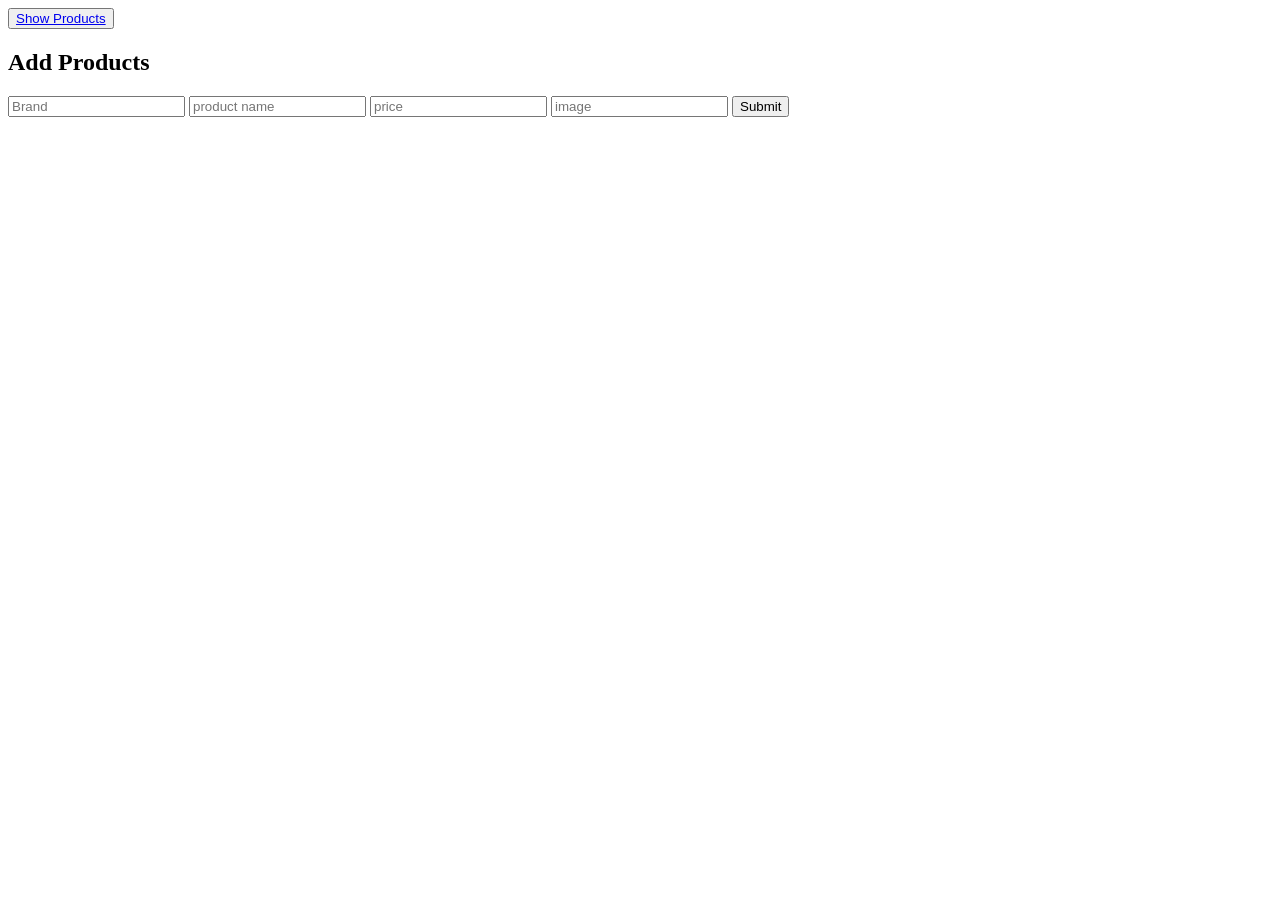
<file: evaluation/index.html>
<!DOCTYPE html>
<html lang="en">
  <head>
    <meta charset="UTF-8" />
    <meta http-equiv="X-UA-Compatible" content="IE=edge" />
    <meta name="viewport" content="width=device-width, initial-scale=1.0" />
    <title>Document</title>
  </head>

  <body>
    <div id="menu">
      <button>
        <a href="./inventory.html">Show Products</a>
      </button>
      <!--Create Show Products button here, give id as "show_products". avoid making spelling mistakes in HTML id's-->
    </div>
    <div>
      <h2>Add Products</h2>
      <form id="product_form">
        <input id="product_brand" type="string" placeholder="Brand">
        <input  id="product_name" type="text" placeholder="product name">
        <input id="product_price" type="number" placeholder="price">
        <input type="text" name="" id="product_image" placeholder="image">
        <input  type="submit" value="Submit">

      <!--Create a form here to accept product data from user, give form HTML id as "product_form"-->

      <!--Create four inputs to accept brand, name, price, image and brand-->
      <!--give the inputs following respective id's, "product_brand", "product_name", "product_price","product_image"-->
      <!--create a submit option to submit form, give it html id as "submit"-->
      </form>
    </div>
  </body>
</html>

<script src="./scripts/index.js"></script>
</file>
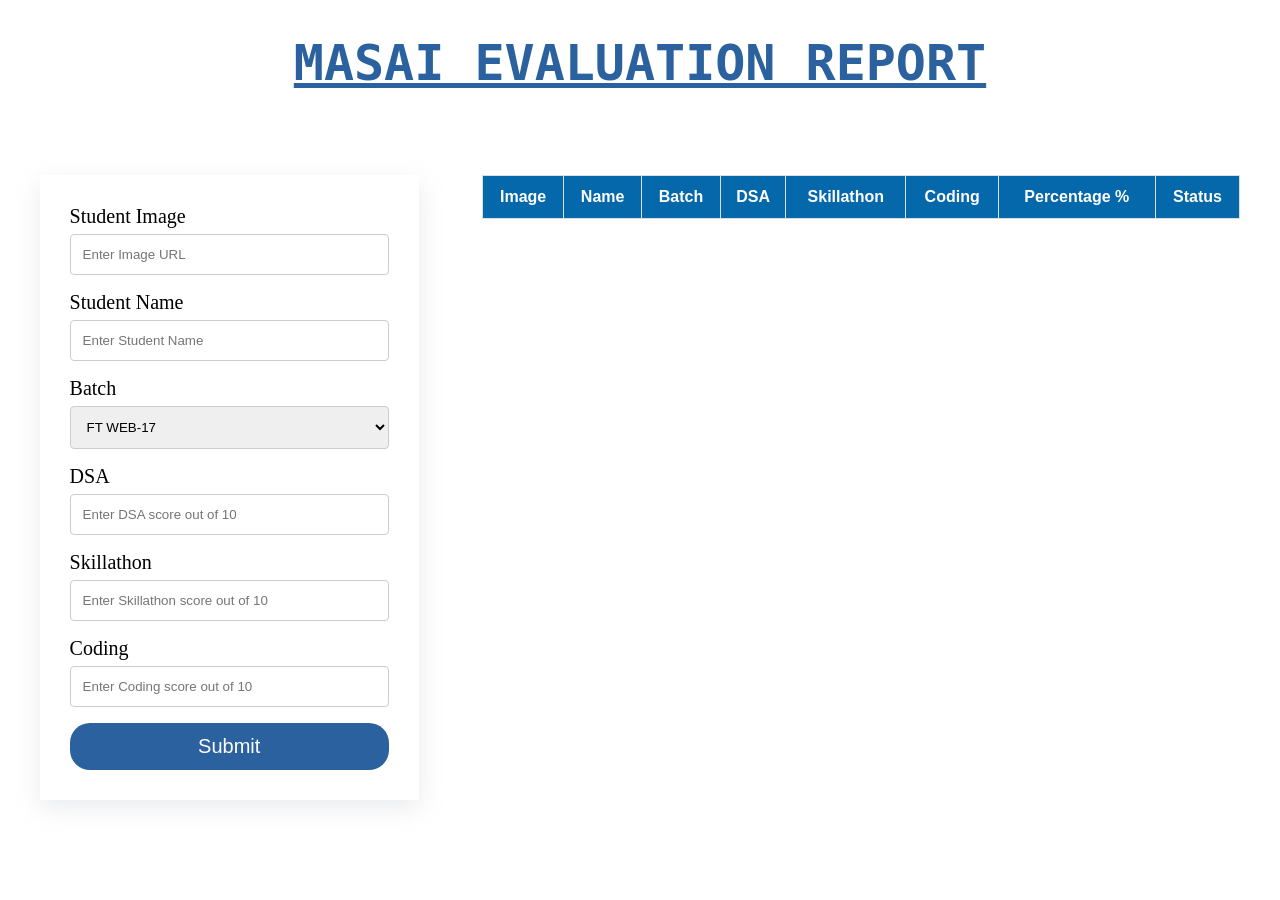
<file: u2c3template/index.html>
<!DOCTYPE html>
<html lang="en">
  <head>
    <meta charset="UTF-8" />
    <meta http-equiv="X-UA-Compatible" content="IE=edge" />
    <meta name="viewport" content="width=device-width, initial-scale=1.0" />
    <title>U2C3</title>
    <link rel="stylesheet" href="index.css" />
  </head>
  <body>
    <!-- Dont make any changes here -->
    <h1>Masai Evaluation Report</h1>

    <div>
      <!-- ***** We are using form here  ****  -->
      <form>
        <label for="">Student Image</label><br />
        <input id="image" type="text" placeholder="Enter Image URL" /><br />
        <label for="">Student Name</label><br />
        <input id="name" type="text" placeholder="Enter Student Name" /><br />
        <label for="">Batch </label><br />
        <select id="batch">
          <option value="FT WEB-17">FT WEB-17</option>
          <option value="FT WEB-16">FT WEB-16</option>
          <option value="FT WEB-15">FT WEB-15</option>
          <option value="FT WEB-14">FT WEB-14</option></select
        ><br />
        <label for="">DSA </label><br />
        <input
          id="dsa"
          type="number"
          placeholder="Enter DSA score out of 10"
        /><br />
        <label for="">Skillathon </label><br />
        <input
          id="cs"
          type="number"
          placeholder="Enter Skillathon score out of 10"
        /><br />
        <label for="">Coding </label><br />
        <input
          id="coding"
          type="number"
          placeholder="Enter Coding score out of 10"
        /><br />
        <input type="submit" />
      </form>
      <table>
        <!-- Dont change order of columns -->
        <thead>
          <tr>
            <th>Image</th>
            <th>Name</th>
            <th>Batch</th>
            <th>DSA</th>
            <th>Skillathon</th>
            <th>Coding</th>
            <th>Percentage %</th>
            <th>Status</th>
          </tr>
        </thead>
        <tbody>
        <!-- Append your output to tbody -->
        </tbody>
      </table>
    </div>
  </body>
</html>

<script src="report.js"></script>
</file>
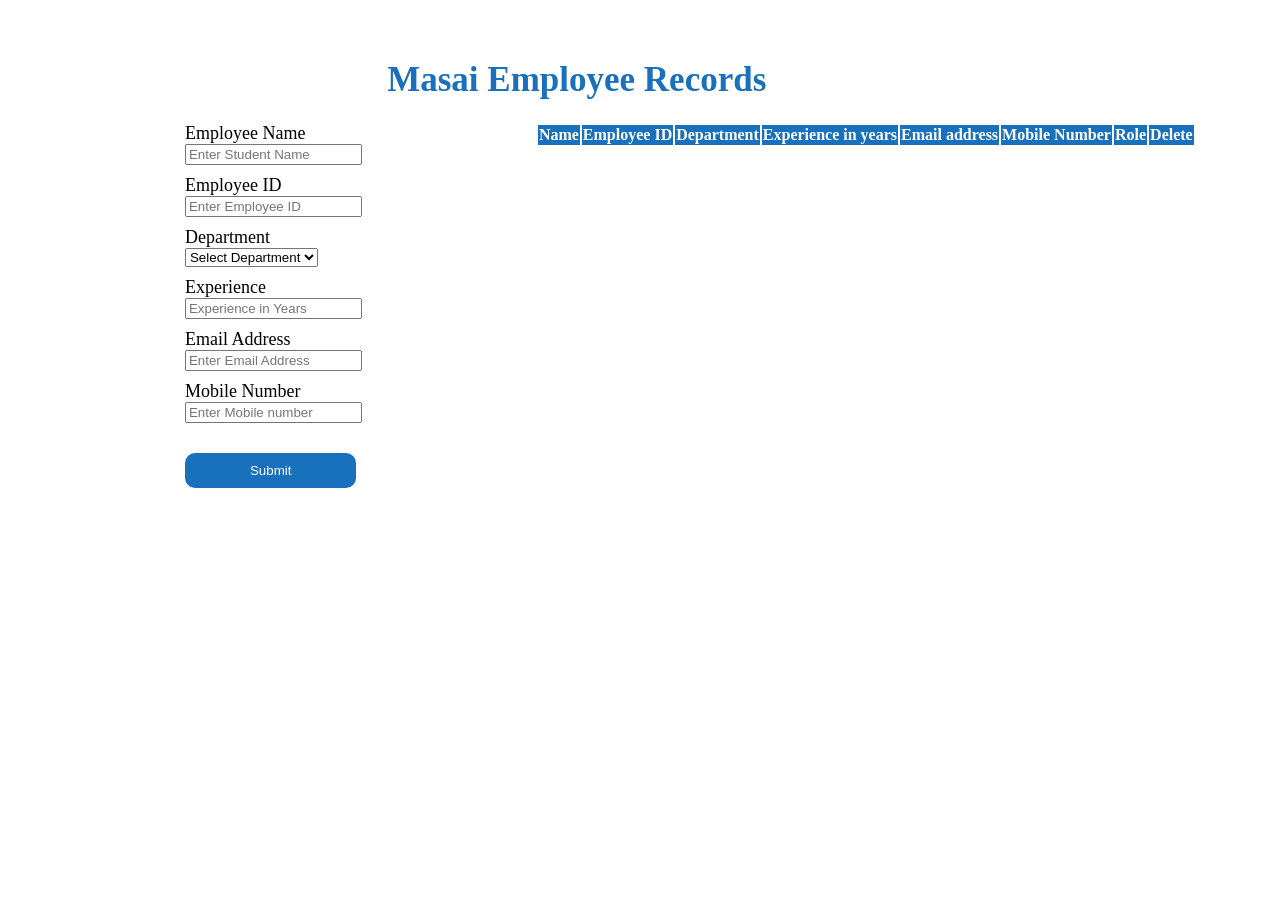
<file: WEB-19 u2c3_439522/WEB-19 u2c3/index.html>
<!DOCTYPE html>
<html lang="en">
  <head>
    <meta charset="UTF-8" />
    <meta http-equiv="X-UA-Compatible" content="IE=edge" />
    <meta name="viewport" content="width=device-width, initial-scale=1.0" />
    <title>U2C3</title>
    <link rel="stylesheet" href="index.css" />
  </head>
  <body>
    <!-- Dont make any changes here -->
    <h1>Masai Employee Records</h1>

    <div>
      <!-- ***** We are using form here  ****  -->
      <form>
        <label for="">Employee Name</label><br />
        <input id="name" type="text" placeholder="Enter Student Name" /><br />
        <label for="">Employee ID</label><br />
        <input
          id="employeeID"
          type="number"
          placeholder="Enter Employee ID"
        /><br />
        <label for="">Department </label><br />
        <select id="department">
          <option value="">Select Department</option>
          <option value="Frontend">Frontend</option>
          <option value="Backend">Backend</option>
          <option value="Operations">Operations</option>
          <option value="HR">HR</option>
          <option value="IA">IA</option></select
        ><br />
        <label for="">Experience </label><br />
        <input id="exp" type="number" placeholder="Experience in Years" /><br />
        <label for="">Email Address </label><br />
        <input type="text" id="email" placeholder="Enter Email Address" /><br />
        <label for="">Mobile Number </label><br />
        <input id="mbl" type="number" placeholder="Enter Mobile number" /><br />
        <input type="submit" />
      </form>
      <table>
        <!-- Dont change order of columns -->
        <thead>
          <tr>
            <th>Name</th>
            <th>Employee ID</th>
            <th>Department</th>
            <th>Experience in years</th>
            <th>Email address</th>
            <th>Mobile Number</th>
            <th>Role</th>
            <th>Delete</th>
          </tr>
        </thead>
        <tbody>
          <!-- Append your output here -->
        </tbody>
      </table>
    </div>
  </body>
</html>

<script src="record.js"></script>
</file>
<file: u2c3template/index.css>
div {
  display: flex;
  justify-content: space-around;
}
form {
  margin: 0 auto;
  margin-top: 50px;
  width: 30%;
  box-shadow: rgba(149, 157, 165, 0.2) 0px 8px 24px;
  padding: 30px;
}

label {
  font-size: 20px;
}

table {
  font-family: Arial, Helvetica, sans-serif;
  border-collapse: collapse;
  width: 60%;
  margin: auto;
  margin-top: 50px;
  text-align: center;
}

table td,
table th {
  border: 1px solid #ddd;
  padding: 8px;
  text-align: center;
}

table tr:nth-child(even) {
  background-color: #8caacf;
}

table tr:hover {
  background-color: #ddd;
}

table th {
  padding-top: 12px;
  padding-bottom: 12px;
  text-align: left;
  background-color: #0468aa;
  color: white;
  text-align: center;
}

* {
  box-sizing: border-box;
}

input[type="text"],
input[type="number"],
select,
textarea {
  width: 100%;
  padding: 12px;
  border: 1px solid #ccc;
  border-radius: 4px;
  box-sizing: border-box;
  margin-top: 6px;
  margin-bottom: 16px;
  resize: vertical;
}

input[type="submit"] {
  background-color: #2b619e;
  color: white;
  padding: 12px 20px;
  border: none;
  border-radius: 20px;
  cursor: pointer;
  width: 100%;
  font-size: 20px;
}

input[type="submit"]:hover {
  background-color: #3973b6;
}

.container {
  border-radius: 5px;
  background-color: #f2f2f2;
  padding: 20px;
}
h1 {
  text-align: center;
  font-size: 50px;
  text-transform: uppercase;
  font-family: monospace;
  color: #2b619e;
  text-decoration: underline;
}

img {
  height: 100px;
  width: 100px;
}
</file>
<file: WEB-19 u2c3_439522/WEB-19 u2c3/index.css>
/* Fill CSS here */

body>h1{
    color: rgb(25, 112, 188);
    margin-top: 60px;
    margin-left: 30%;
    font-size: 35px;
}
form>input:last-child{
    background-color: rgb(25, 112, 188);
    padding: 10px 65px;
    color: white;
    margin-top: 20px;
    border-radius: 10px;
    margin-bottom: 30px;
    border: none;
}
table>thead{

    background-color: rgb(25, 112, 188);
    color: white;
 
}
table>tbody>tr>td:last-child{
    background-color: red;
    color: white;
}
body>div{
    display: flex;
    gap: 16%;
    height: 30px;
    margin-left: 14%;
}
body>div>table>tbody>tr{
    text-align: center;
}
body>div>form>label{
    font-size: 18px;
    
    
}
body>div>form>input{
    margin-bottom: 10px;

}
#department{
    margin-bottom: 10px;
}
</file>
